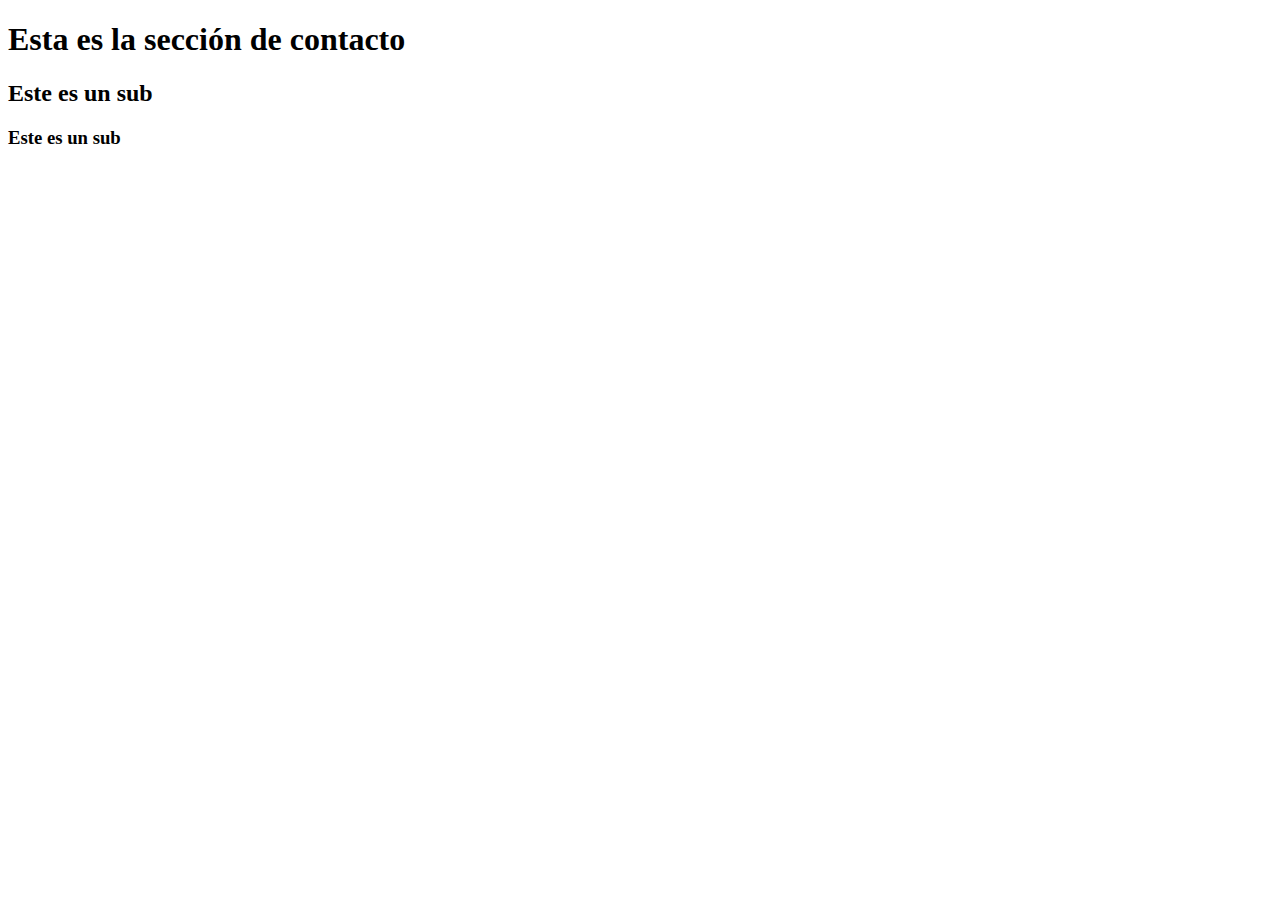
<file: contact.html>
<!DOCTYPE html>
<html lang="en">

<head>
  <meta charset="UTF-8">
  <meta http-equiv="X-UA-Compatible" content="IE=edge">
  <meta name="viewport" content="width=device-width, initial-scale=1.0">
  <title>Portafolio bonito - contact</title>
</head>

<body>
  <h1>Esta es la sección de contacto</h1>
  <h2>Este es un sub</h2>
  <h3>Este es un sub</h3>
</body>

</html>
</file>
